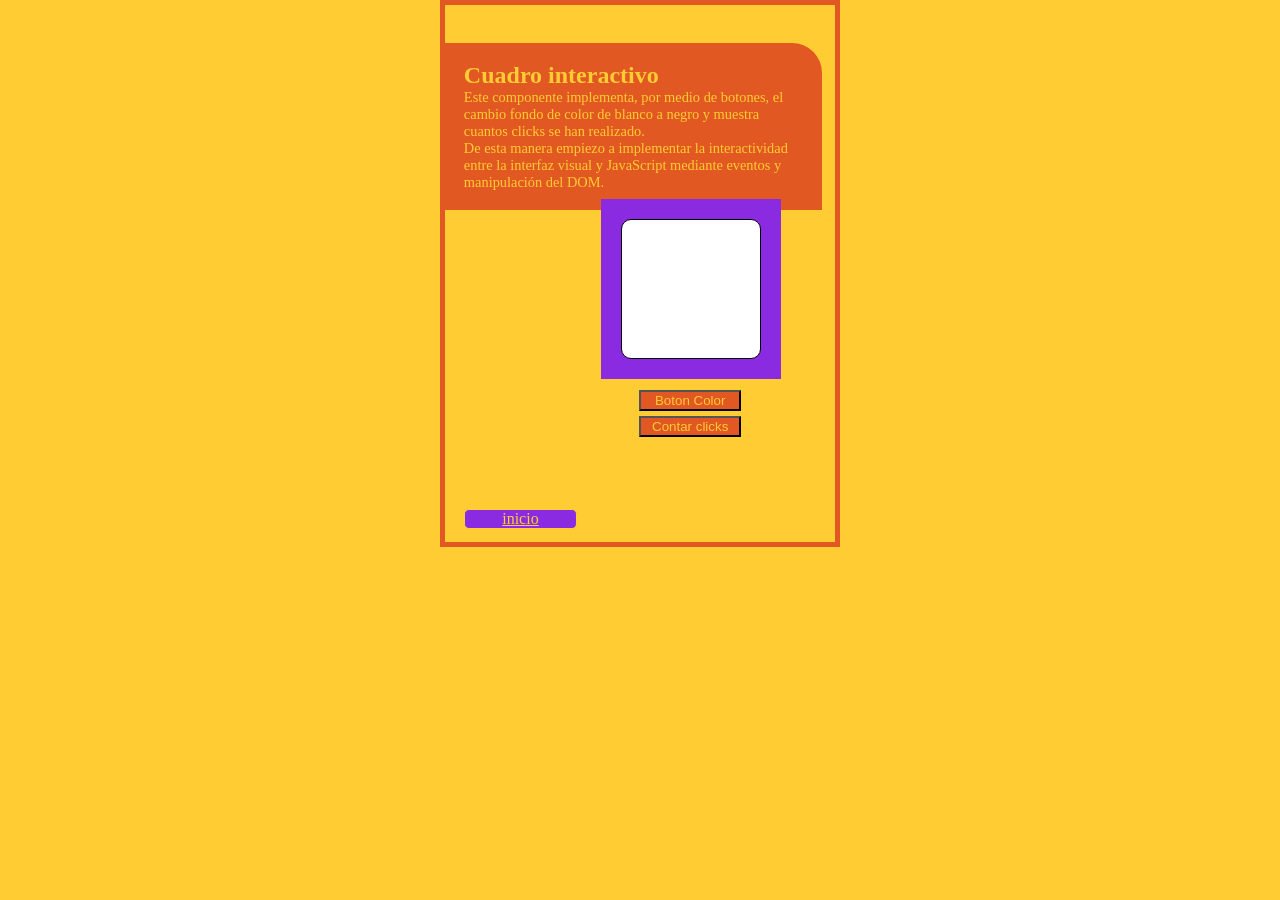
<file: historia3_cuadrado.html>
<!DOCTYPE html>
<html lang="en">
<head>
    <meta charset="UTF-8">
    <meta name="viewport" content="width=device-width, initial-scale=1.0, maximum-scale=1.0, user-scalable=no">
    <title>My Blog Web</title>
    <link rel="stylesheet" href="./estilo/historia3_cuadrado.css">

    <link rel="preconnect" href="https://fonts.googleapis.com">
    <link rel="preconnect" href="https://fonts.gstatic.com" crossorigin>
    <link href="https://fonts.googleapis.com/css2?family=Abel&family=Goudy+Bookletter+1911&display=swap" rel="stylesheet">
</head>
<body>
    <body>  
        <article class="presentacion">
            <h2>
                Cuadro interactivo
            </h2>
                <p class="parrafo-presentacion">
                    Este componente implementa, por medio de botones, el cambio fondo de color de blanco a negro y muestra cuantos clicks
                    se han realizado. 
                </p>
            <p class="parrafo-presentacion">
                 De esta manera empiezo a implementar la interactividad entre la interfaz visual y JavaScript mediante eventos y manipulación del DOM.
            </p>
        </article>
    <main>
        
        <section class="cuadro">
            <section class="cuadroColoreado">
                <p class="texto-interactivo"></p>
            </section>
        </section>
        
            <div class="botones">
                <button class="boton1">
                    Boton Color
                </button>
                <button class="boton2">
                    Contar clicks
                </button>
            </div>
        
    </main>
            <a href="index.html">inicio</a> 

    <script src="./javascript/historia3_cuadrado.js"></script>
</body>
</html>
</file>
<file: estilo/historia3_cuadrado.css>
*{
    box-sizing: border-box;
    margin: 0;
}


body{
    margin: auto;
    margin-top: 0;
    max-width: 400px;   
    height: 100%;
    background-color: #ffcc33;
    padding: 3% 1% 0 0;
    padding-bottom: 1%;
    border: solid 5px #E25822;
    
}

.presentacion{
    
    display: flex;
    flex-direction: column;
    color: #ffcc33;
    background-color: #E25822;
    border-top-right-radius: 30px;
    padding: 5%;
    align-self: start;
    
}

.parrafo-presentacion{
    font-size: 0.9em;
}


.cuadro{
    
    width: 180px;
    display: flex;
    justify-content: center;
    align-items: center;
    padding: 20px;
    background-color: blueviolet;
    border-radius: 0;
    border: solid 0;
    align-self: end;
    margin-right: 10%;
}

.cuadroColoreado{
    min-width: 100%;
    aspect-ratio: 1 / 1;
    border: solid 1px black;
    border-radius: 10px;
    background-color: white;
    display: flex;
    justify-content: center;
    align-items: center;
}

.black{
    background-color: black;
}

.white{
    background-color: white;
}

.texto-interactivo{
    font-size: 1em;
}

main{
    width: 70%;
    padding: 5%; 
    margin-bottom: 3%;
    display: flex;
    flex-direction: column;
    transform: translateY(-30px);
    margin-left: 30%;
}

.botones{
    margin: auto;
    width: 100%;
    padding: 5%;
    display: flex;
    flex-direction: column;
    gap: 5px;
   
}

.boton1, .boton2{
    background-color: #E25822;
    color: #ffcc33;
    width: 50%;
    margin: auto;
}

a{  
    display: flex;
    justify-content: center;
    font-size: 0,8em;
    grid-column: 1 / 3;
    border: solid 1px;
    color: #ffcc33;
    background-color: blueviolet;
    border-radius: 5px;
    width: 30%;
    margin-left: 5%;
}

@media(max-width: 600px ) {
    body{
        display: flex;
        flex-direction: column;
        padding: 0;
        border: 0;
    }
    main{
        width: 80%;
        margin-left: 20%;
        transform: translateY(-50px);
        
    }
    .cuadro{
        width: 50vmin;
        height: 50vmin;
        padding: 8%;
        margin: auto;
    }
    .presentacion{
        border-radius: 0;
        margin-top: 10%;
        margin-bottom: 5%;
        width: 90%;
        border-top-right-radius: 20px;
       
    }
    a{
        margin-left: 5px;
        -webkit-tap-highlight-color: transparent;
        width: 30%;

    }
    .boton1, .boton2{
        height: 30px;
        width: 100px;
        
    }
    .botones{
        
        margin: auto;
        width: 100%;
        display: flex;
        align-items: center;
    }
    
}
</file>
